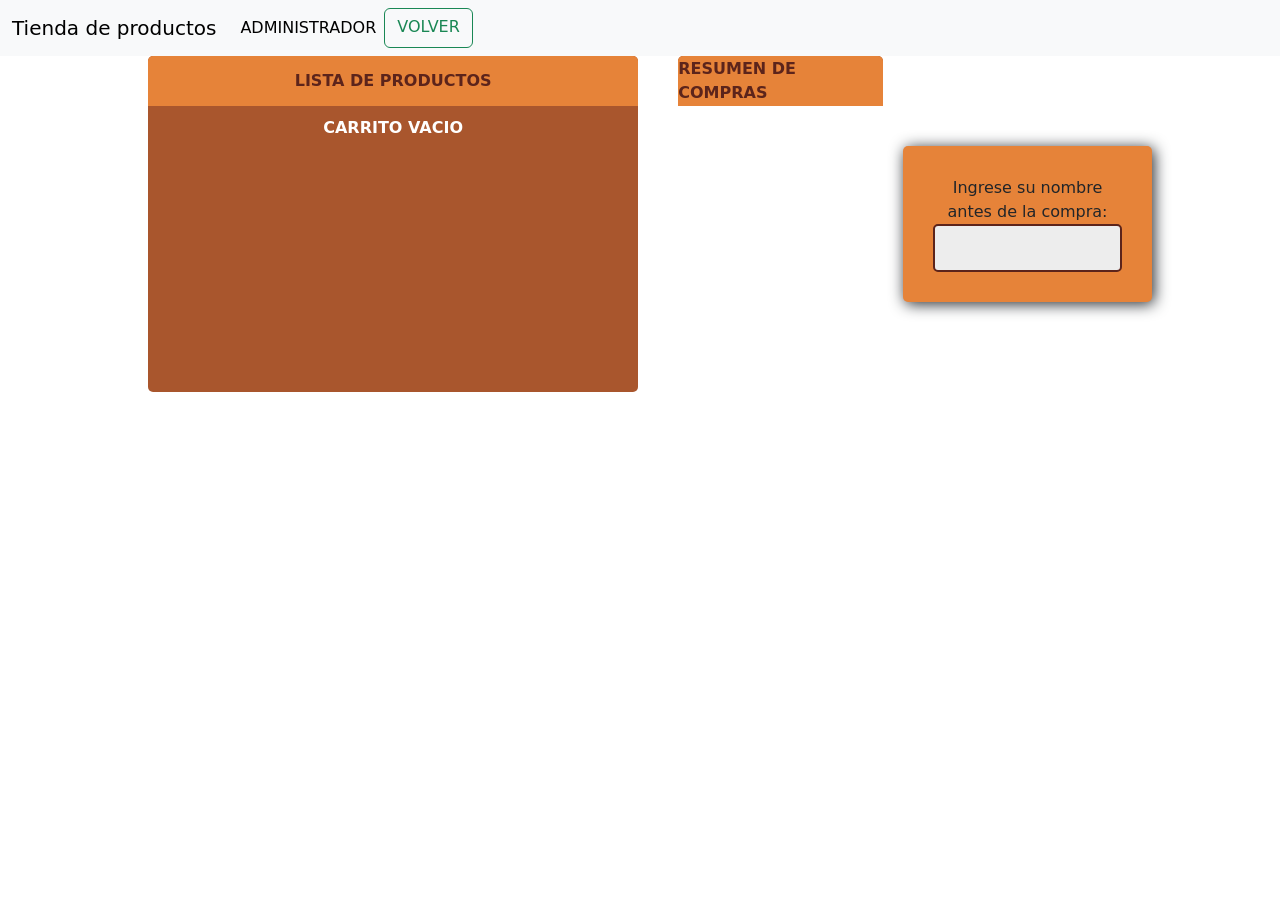
<file: carrito.html>
<!DOCTYPE html>
<html lang="en">
<head>
    <meta charset="UTF-8">
    <meta name="viewport" content="width=device-width, initial-scale=1.0">
    <link rel="stylesheet" href="css/style.css" as="stylesheet">
    <title>Tienda tuya</title>
<link href="https://cdn.jsdelivr.net/npm/bootstrap@5.3.8/dist/css/bootstrap.min.css" rel="stylesheet" integrity="sha384-sRIl4kxILFvY47J16cr9ZwB07vP4J8+LH7qKQnuqkuIAvNWLzeN8tE5YBujZqJLB" crossorigin="anonymous">
<script src="https://cdn.jsdelivr.net/npm/bootstrap@5.3.8/dist/js/bootstrap.bundle.min.js" integrity="sha384-FKyoEForCGlyvwx9Hj09JcYn3nv7wiPVlz7YYwJrWVcXK/BmnVDxM+D2scQbITxI" crossorigin="anonymous"></script>
</head>
<body>
    <header class="contenedor_header">
        <nav class="navbar navbar-expand-lg bg-body-tertiary">
  <div class="container-fluid">
    <a class="navbar-brand" href="index.html">Tienda de productos</a>
    <button class="navbar-toggler" type="button" data-bs-toggle="collapse" data-bs-target="#navbarScroll" aria-controls="navbarScroll" aria-expanded="false" aria-label="Toggle navigation">
      <span class="navbar-toggler-icon"></span>
    </button>
    <div class="collapse navbar-collapse" id="navbarScroll">
      <ul class="navbar-nav me-auto my-2 my-lg-0 navbar-nav-scroll" style="--bs-scroll-height: 100px;">
        <li class="nav-item">
          <a class="nav-link active" aria-current="page" href="login.html">ADMINISTRADOR</a>
        </li>

      <form class="d-flex" role="search">
        <a href='index.html' class="btn btn-outline-success">VOLVER</a>
      </form>
    </div>
  </div>
</nav></a>
            </div>
            
    </header>
    <main class="contenedor_main">
        <div class="carrito_compras-contenedor">
            <p class="carrito_compras-titulo">lista de productos</p>
            <ul class="contenedor_li" id="carritoLista"></ul>
        </div>
		
        <div class="carrito_compras-resumen">
            <p class="carrito_compras-titulo">resumen de compras</p>
            <div id="resumenCarrito"></div>
        </div>
		<div class='cardNombre'>
				<label for='nombreComprador'>Ingrese su nombre antes de la compra:</label>
				<input type='text' class='inputAdmin' id='nombreComprador'>
		</div>
		
    </main>
	
    <section>
        
    </section>
    <footer>
    </footer>
    <script src = "script/carrito-de-compras.js"></script>
    
</body>
</html>
</file>
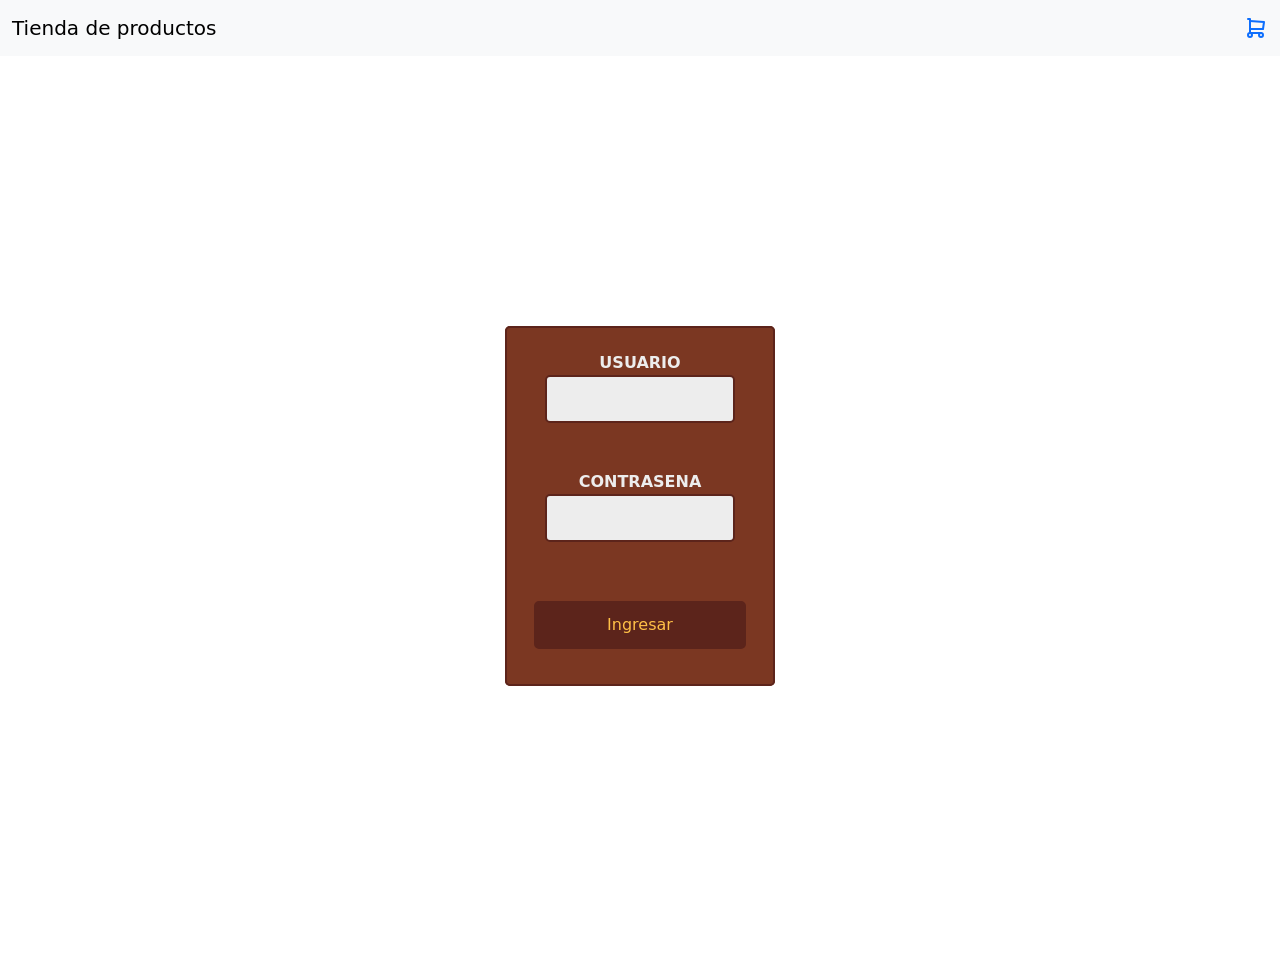
<file: login.html>
<!DOCTYPE html>
<html lang="en">
<head>
    <meta charset="UTF-8">
    <meta name="viewport" content="width=device-width, initial-scale=1.0">
    <link rel="stylesheet" href="css/style.css" as="stylesheet">
    <title>Tienda tuya</title>
<link href="https://cdn.jsdelivr.net/npm/bootstrap@5.3.8/dist/css/bootstrap.min.css" rel="stylesheet" integrity="sha384-sRIl4kxILFvY47J16cr9ZwB07vP4J8+LH7qKQnuqkuIAvNWLzeN8tE5YBujZqJLB" crossorigin="anonymous">
<script src="https://cdn.jsdelivr.net/npm/bootstrap@5.3.8/dist/js/bootstrap.bundle.min.js" integrity="sha384-FKyoEForCGlyvwx9Hj09JcYn3nv7wiPVlz7YYwJrWVcXK/BmnVDxM+D2scQbITxI" crossorigin="anonymous"></script>
</head>
<body>
    <header class="contenedor_header">
        <nav class="navbar navbar-expand-lg bg-body-tertiary">
  <div class="container-fluid">
    <a class="navbar-brand" href="index.html">Tienda de productos</a>
    <button class="navbar-toggler" type="button" data-bs-toggle="collapse" data-bs-target="#navbarScroll" aria-controls="navbarScroll" aria-expanded="false" aria-label="Toggle navigation">
      <span class="navbar-toggler-icon"></span>
    </button>
    <div class="collapse navbar-collapse" id="navbarScroll">
      <ul class="navbar-nav me-auto my-2 my-lg-0 navbar-nav-scroll" style="--bs-scroll-height: 100px;">
        
       
              <a href='carrito.html'></ul><svg xmlns="http://www.w3.org/2000/svg" width="24" height="24" viewBox="0 0 24 24" fill="none" stroke="currentColor" stroke-width="2" stroke-linecap="round" stroke-linejoin="round" class="icon icon-tabler icons-tabler-outline icon-tabler-shopping-cart"><path stroke="none" d="M0 0h24v24H0z" fill="none" /><path d="M4 19a2 2 0 1 0 4 0a2 2 0 1 0 -4 0" /><path d="M15 19a2 2 0 1 0 4 0a2 2 0 1 0 -4 0" /><path d="M17 17h-11v-14h-2" /><path d="M6 5l14 1l-1 7h-13" /></svg>  </a>
      
    </div>
  </div>
</nav></a>
            </div>
            
    </header>

    <main class="contenedor_main-login">
        <fieldset class="fieldset_login">
            <form class="form_login">
                <div>
                    <label for="usuarioLogin">Usuario</label><br>
                    <input class="input" type="text" id="usuarioLogin" required>
                </div>
                <div>
                    <label for="usuarioContrasena">Contrasena</label><br>
                    <input class="input" type="password" id="usuarioContrasena" required>
                </div>
                <button class="BtnCantidades" type="button" onclick="ingresar()">Ingresar</button>            
            </form>
        </fieldset>
    </main>
    
    
    
    
    
    
    
    
    
    
    
    
    
</body>
<script src="script/usuario.js"></script>
</html>
</file>
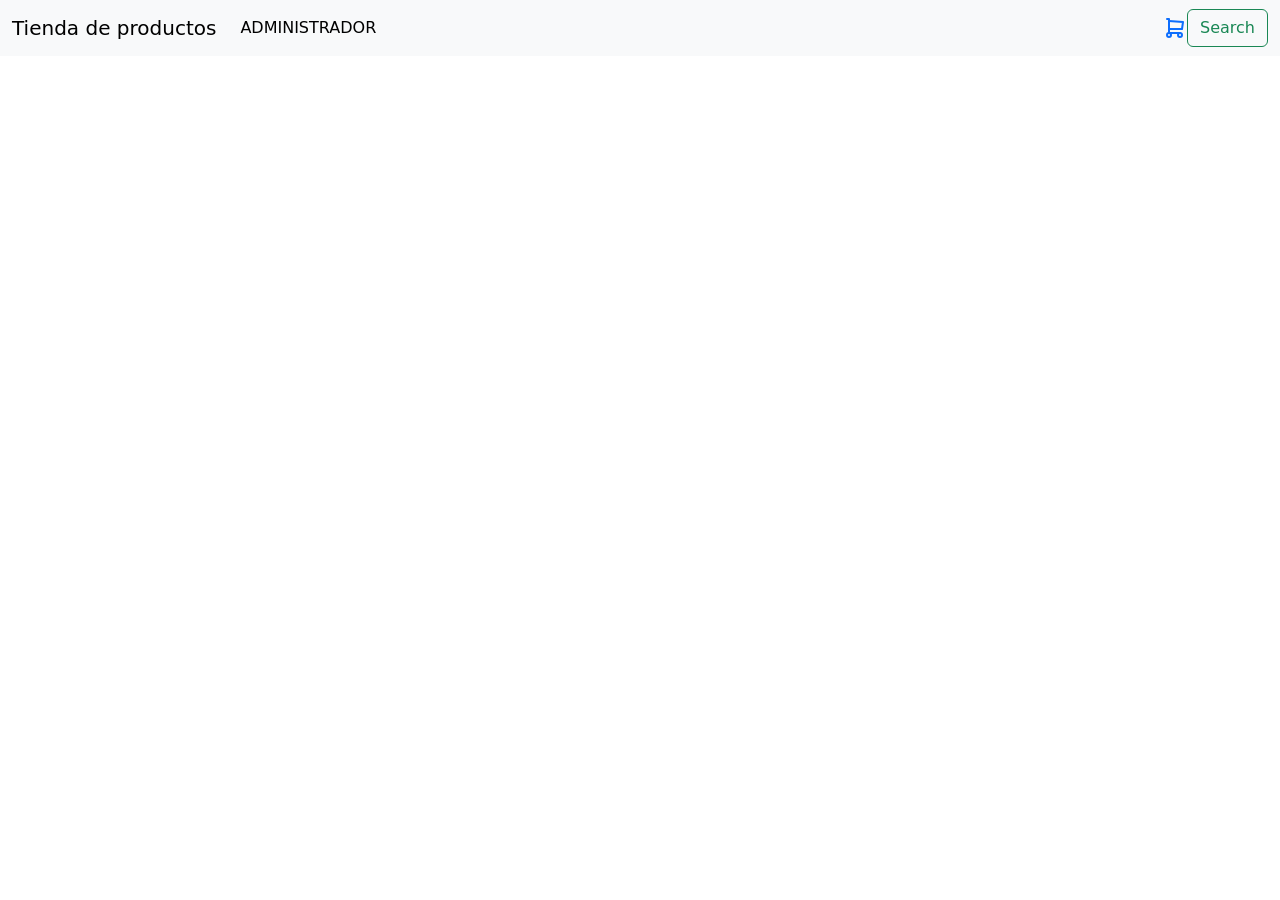
<file: producto-info.html>
<!DOCTYPE html>
<html>
	<head>
    <meta charset="UTF-8">
    <meta name="viewport" content="width=device-width, initial-scale=1.0">
    <link rel="stylesheet" href="css/style.css" as="stylesheet">
    <title>Tienda tuya</title>
<link href="https://cdn.jsdelivr.net/npm/bootstrap@5.3.8/dist/css/bootstrap.min.css" rel="stylesheet" integrity="sha384-sRIl4kxILFvY47J16cr9ZwB07vP4J8+LH7qKQnuqkuIAvNWLzeN8tE5YBujZqJLB" crossorigin="anonymous">
<script src="https://cdn.jsdelivr.net/npm/bootstrap@5.3.8/dist/js/bootstrap.bundle.min.js" integrity="sha384-FKyoEForCGlyvwx9Hj09JcYn3nv7wiPVlz7YYwJrWVcXK/BmnVDxM+D2scQbITxI" crossorigin="anonymous"></script>
</head>
<body>
    <header class="contenedor_header">
        <nav class="navbar navbar-expand-lg bg-body-tertiary">
  <div class="container-fluid">
    <a class="navbar-brand" href="index.html">Tienda de productos</a>
    <button class="navbar-toggler" type="button" data-bs-toggle="collapse" data-bs-target="#navbarScroll" aria-controls="navbarScroll" aria-expanded="false" aria-label="Toggle navigation">
      <span class="navbar-toggler-icon"></span>
    </button>
    <div class="collapse navbar-collapse" id="navbarScroll">
      <ul class="navbar-nav me-auto my-2 my-lg-0 navbar-nav-scroll" style="--bs-scroll-height: 100px;">
        <li class="nav-item">
          <a class="nav-link active" aria-current="page" href="login.html">ADMINISTRADOR</a>
        </li>
       
              <a href='carrito.html'></ul><svg xmlns="http://www.w3.org/2000/svg" width="24" height="24" viewBox="0 0 24 24" fill="none" stroke="currentColor" stroke-width="2" stroke-linecap="round" stroke-linejoin="round" class="icon icon-tabler icons-tabler-outline icon-tabler-shopping-cart"><path stroke="none" d="M0 0h24v24H0z" fill="none" /><path d="M4 19a2 2 0 1 0 4 0a2 2 0 1 0 -4 0" /><path d="M15 19a2 2 0 1 0 4 0a2 2 0 1 0 -4 0" /><path d="M17 17h-11v-14h-2" /><path d="M6 5l14 1l-1 7h-13" /></svg>  </a>
      <form class="d-flex" role="search">
        <a href='#buscar'<button class="btn btn-outline-success">Search</button></a>
      </form>
    </div>
  </div>
</nav></a>
            </div>
            
    </header>



		<main >
		
			<div class='productos-tarjeta' id='productos-tarjeta'>
			
			
		</main>
	
	</body>
	
	
	<footer>
	
	</footer>
	<script src='./script/producto-info.js'></script>
	<script src='./script/carrito-de-compras.js'></script>
</html>
</file>
<file: css/style.css>
:root{
    --color1:#5c241b;
    --color2: #7b3722;
    --color3: #a9562d;
    --color4: #e68339;
    --color5: #ffc047;
    --colorbg: #ededed;
}

* {
  box-sizing: border-box;
  padding: 0;
  margin: 0;
}

.botonsearch{
right:10px;
}
a{
    text-decoration: none;
}

ul{
    list-style-type: none;
}

body{
    margin: 0px;
    background-color: var(--colorbg);
}

input::-webkit-outer-spin-button,
input::-webkit-inner-spin-button {
  -webkit-appearance: none;
  margin: 0;
}

p{
    color: var(--color1);
}

/* inputs*/
.contenedor_productos-recomendados{
display: flex;
    flex-direction: row;
}
.input {
  color: white;
  border: 2px solid var(--color1);
  border-radius: 5px;
  padding: 10px 25px;
  background: transparent;
  max-width: 190px;
  text-align: center;
  background-color: var(--colorbg);
}

.input:active {
  box-shadow: 2px 2px 15px var(--color1) inset;
}

.BtnCantidades{
    color: var(--color5);
    background-color: var(--color1);
    border: 2px solid var(--color1);
    border-radius: 5px;
    padding: 10px 25px;
    margin: 0 5px;
    cursor: pointer;
}
/* botones */



/* Main Index */
.bg_img{
    max-width: 100%;
    background-image: url(../img/backgroundSupermarket.jpg);
    background-repeat: no-repeat;
    background-size: cover;
    position: relative;
    height: 60vh;
    width: 100%;
    margin-bottom: 20px;
    background-color: #0000;
}

.sombra{
    position:absolute;
    background-color:#0009;
    width: 100%;
    height: 100%;
}
/* index */

.login_button{
    color: var(--color5);
    text-transform: uppercase;
    font-weight: bolder;
}

.login_button:hover{
    color: var(--colorbg);
}

.titulo_productos{
    color: var(--color5);
    font-weight: bold;
    font-size: 30px;
    justify-self: center;
    margin: 20px auto;
}


.sombra,
.bg_img
{
height:80vh;
}



/*Section Index*/

.contenedor_ul-productos{
    margin: auto;
    padding: 10px;
    max-width: 90%;
    border-radius: 10px;
    box-shadow: -1px 2px 13px 2px rgba(0,0,0,0.73);
    -webkit-box-shadow: -1px 2px 13px 2px rgba(0,0,0,0.73);
    -moz-box-shadow: -1px 2px 13px 2px rgba(0,0,0,0.73);
}

.titulo_productosIndex{
    text-align: center;
    text-transform: uppercase;
}

.productosIndex{
    height: 15vh;
    display: flex;
    align-items: center;
    border-top:1px solid #000;
}

.productosIndex{
    display: flex;
    align-items: center;
    justify-content: space-around;
    text-align: center;
}

.productosIndex button{
    margin: 5px 0;
    width: 100%;
}

.productosIndex span{
    font-weight: bold;
    text-transform: uppercase;
}

.productosIndex div{
    display: block;
}

.img_productosIndex{
    height: 80%;
    width: 15%;
}

.buscadoresProductos{
    margin: auto;
    display: flex;
    align-items: center;
    justify-content: space-around;

    text-align: center;
}

/* carrito */

.contenedor_main{
    display:flex;
    align-items: stretch;
    max-width: 80%;
    margin: auto;
}


.carrito_compras-contenedor{
    background-color: var(--color3);
    max-width: 80%;
    width: 100%;
    border-radius: 5px;
    margin:0 20px;
    padding: 0;
}

.carrito_compras-resumen{
    background-color: var(--color3);
    max-width: 20%;
    width: 100%;
    height: 50%;
    border-radius: 5px;
    margin:0 20px;
}

.cardNombre{
	box-shadow: 2px 2px 15px;
	width:35vh;
	background:var(--color4);
	margin:10vh auto;
	padding:30px;
	
    border-radius: 5px;
	text-align:center;
}

.carrito_compras-titulo{
    display:flex;
    align-items: center;
    justify-content: center;
    border-radius: 5px 5px 0 0;
    Background-color: var(--color4);
    margin: 0;
    height: 50px;
    color: var(--color1);
    font-weight: bold;
    text-transform: uppercase;
}

.resumen_texto{
    text-align: center;
}

#carritoLista{
    width: 100%;

    list-style: none;
    margin: 0;
    padding: 0;
}

#resumenCarrito p{
    text-align: center;
    color: var(--colorbg);
}

#carritoLista > .carrito_li:nth-child(even){
    background-color: var(--color4);
}

.carrito_li{
	width:100%;
    display: grid;
    grid-template-columns: 1fr 2fr 1fr 1fr;
    padding: 0;
    margin: 0;
}

.carrito_li p{
    align-self: center;
    font-size: 20px;
    font-weight: bold;
    text-transform: uppercase;
    color: var(--colorbg);
}

.carrito_li span{
    font-size:15px;
    font-weight: lighter;
    text-transform: capitalize;
    text-decoration: underline;
}

.carrito_li button{
    grid-row: 1/3;
    grid-column: 4/5;
    justify-self: end;
    margin: 0;
    width: 50%;

    background-color: var(--color1);
    text-align: center;
    color: var(--colorbg);
    border: 2px solid var(--color1);
    margin: 0;
    cursor: pointer;
}

.carrito_li img{
    width: 30%;
    border-radius: 5px;
    margin-top:5px ;
    grid-row:1/3;
    align-self: center;
    justify-self: center;
    margin: 5px;
}

.carrito_item-input{
    grid-column: 2/3;
    grid-row: 2/3;
    width: 50%;
    height: 50%;
    margin: 5px;
    align-self: center;

    display: flex;
}

.carrito_item-input input{
    margin-left:2px;
    margin-right:2px;

    color: #000;
}

#resumenCarrito{
    margin: 0;
    padding:0;
    display:grid;
    grid-template-rows: 2fr 1fr;
}

#resumenCarrito p{
    padding: 0 10px;
}

#resumenCarrito button{
    align-self:flex-end;
    justify-self: center;
    margin: 0;
    

    width: 100%;
    background-color: var(--color1);
    color:var(--colorbg);
    font-size: 20px;
    text-align: center;
    font-weight: bold;
    cursor: pointer;
    border: none;
    border-radius: 0 0 5px 5px;
}

/*Login*/

.contenedor_main-login{
    display: flex;
    align-items: center;
    justify-content: center;
    height: 100vh;
    margin: 0;
}

.fieldset_login{
    background-color: var(--color2);
    width: 30vh;
    height: 40vh;
    border: var(--color1) solid 2px;
    border-radius:5px;
}

.form_login{
    display: grid;
    grid-template-rows: 1fr 1fr 1fr;
    align-items: center;
    justify-items:center;
    height: 100%;
}

.form_login div{
    margin: 10px;
    text-align: center;
    text-transform: uppercase;
    font-weight: bold;
    
    color: var(--colorbg);
}

.form_login input{
    color: #000;
}

.fieldset_login button{
    align-self: center;
    justify-self: center;
    width: 80%;
}


/* Admin */


.admin_Conteiner{
	display:flex;
	flex-direction:row;
	
}

.admin_Card{
	
	box-shadow: 2px 2px 15px;

	background:var(--color3);
	width:580px;
	height:auto;
	margin:10vh auto;
	padding:30px;
	border-radius:20px;
	
	
}

.admin_Card label {
    
    display: inline-block;
    width: 200px;
	color:#333;
    margin-top: 15px;
    text-transform: uppercase;
    font-weight: bold;
}

.modificadorProductos input{
	color:#333;
	
}



.inputAdmin {
	margin-left:0px;
  color: black;
  border: 2px solid var(--color1);
  border-radius: 5px;
  padding: 10px 25px;
  background: transparent;
  max-width: 190px;
  width:5cm;
  align-items:center;
  
  background-color: var(--colorbg);
}

.contenedorBotonesAdmin button{
    margin: 5px 0;
    width: 80%;
}

/*Section Pagina de producto*/
.producto_Recomendado{
	box-shadow: 2px 2px 15px;
	text-align:center;
	background:var(--color3);
	height:auto;
	margin:10vh auto;
	padding:30px;
	border-radius:20px;
    border-bottom:#b5b2b2 solid 2px;   
     position: relative;
}





#imagenProductoRecomendado{
	
	height:200px;
	
	
}

.img_productoRecomendado{
    border-radius: 5px;
    width: 90%;
}

.contenedor_productos-recomendados{
	margin: auto;
	gap:30px
}

/*Section Pagina de producto*/

.contenedor_ul-productos{
    margin:5cm auto;
    padding: 10px;
    
}


.producto_info img{
	
	height:8cm;
	background:#fff;
	border-radius:1cm;
	
}

.infoProductoCard{
    width: 100vh;
    background: var(--color3);
    border-radius: 20px;
    padding: 20px;
    box-shadow: 2px 2px 15px;
    margin:20px auto;
}
.infoProductoCard img{
    width: 50%;
    height: 10cm;
    border-radius: 15px;
}
.infoProductoCard h2{
    text-align: center;
    margin: 15px 0;
}

.infoProductoCard p{
    margin: 8px 0;
}

.infoProductoCard .boton{
    width: 100%;
    margin-top: 15px;
}
.boton{
    background: var(--color2);
    border: 2px solid var(--color1);
    border-radius: 10px;
    padding: 10px 25px;
    color: var(--colorbg);
    font-weight:600;
    cursor:pointer;
width:120px;
text-align:center;
}

.boton:hover{
	background: var(--color1);
	
}

.boton.active{
	
    background: var(--color1);

}

.creadorProductos{
  display: flex;
  flex-direction: column; 
  align-items: center; 
  justify-content: center; 
  gap: 15px;              
}
</file>
